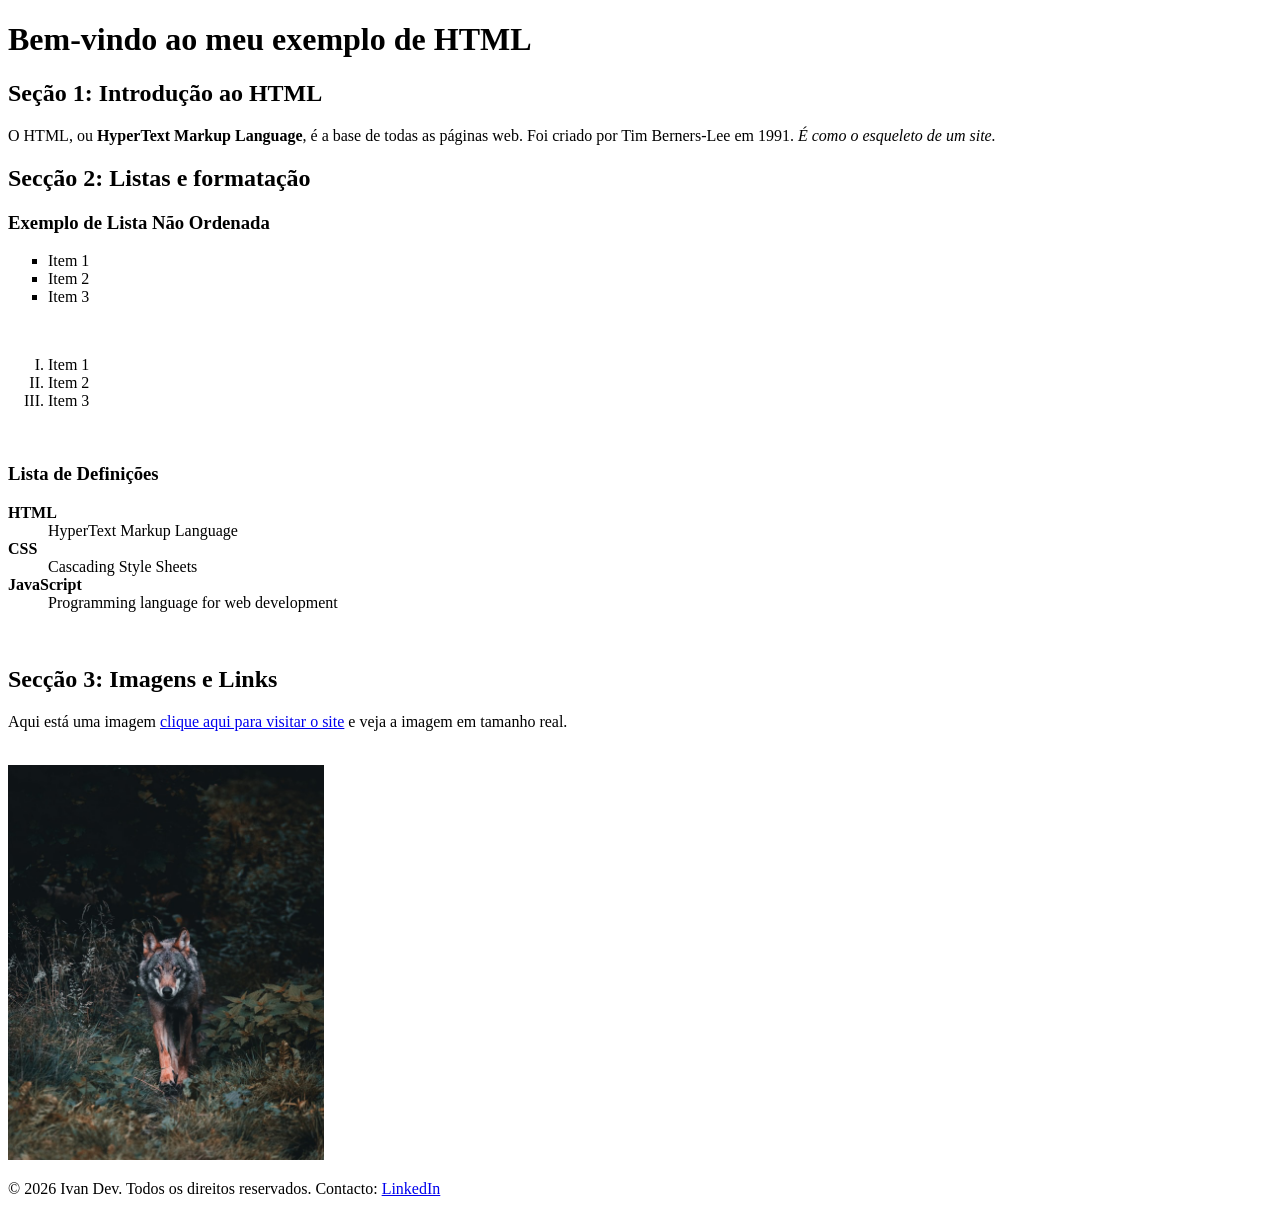
<file: Fundamentos de programação para CRM/Web Pages/ex02.html>
<!DOCTYPE html>
<html lang="en">
<head>
    <meta charset="UTF-8">
    <meta name="viewport" content="width=device-width, initial-scale=1.0">
    <title>Exercício 2</title>
</head>

<!-- Conteúdo da página Web -->
<body>
    <header>
        <h1>Bem-vindo ao meu exemplo de HTML</h1>
    </header>

    <main>
        <section>
            <h2>Seção 1: Introdução ao HTML</h2>
            <p>O HTML, ou <strong>HyperText Markup Language</strong>,
            é a base de todas as páginas web. Foi criado por Tim Berners-Lee em 1991.
            <em>É como o esqueleto de um site.</em>
        </p>
        </section>

        <section>
            <h2>Secção 2: Listas e formatação</h2>
            <!-- Lista não ordenada com itens em forma de quadrado -->
             <h3>Exemplo de Lista Não Ordenada</h3>
             <ul type="square">
                <li>Item 1</li>
                <li>Item 2</li>
                <li>Item 3</li>
             </ul>

             <br>

             <!-- Lista ordenada com itens numerados -->
              <ol type="I">
                <li>Item 1</li>
                <li>Item 2</li>
                <li>Item 3</li>
              </ol>

              <br>

              <!-- Lista de definições -->
               <h3>Lista de Definições</h3>
               <dl>
                <dt><strong>HTML</strong></dt>
                <dd>HyperText Markup Language</dd>
                <dt><strong>CSS</strong></dt>
                <dd>Cascading Style Sheets</dd>
                <dt><strong>JavaScript</strong></dt>
                <dd>Programming language for web development</dd>
               </dl>
        </section>

        <br>

        <section>
            <h2>Secção 3: Imagens e Links</h2>
            <p>
                Aqui está uma imagem <a href="https://plus.unsplash.com/premium_photo-1664303205985-64a9030aa7d6?q=80&w=685&auto=format&fit=crop&ixlib=rb-4.1.0&ixid=M3wxMjA3fDB8MHxwaG90by1wYWdlfHx8fGVufDB8fHx8fA%3D%3D" target="_blank">clique aqui para visitar o site</a> e veja a imagem em tamanho real.
            </p>

            <br>

            <img src="assets/img/wolf.jpg" alt="wolf" width="25%"/>
        </section>
    </main>

    <footer>
        <p>&copy; <span id="current-year"></span> Ivan Dev. Todos os direitos reservados. Contacto: <a href="https://www.linkedin.com/in/ivanildossilva/" target="_blank">LinkedIn</a></p>
    </footer>

    <script>
        document.getElementById("current-year").textContent = new Date().getFullYear();
    </script>
    
</html>
</file>
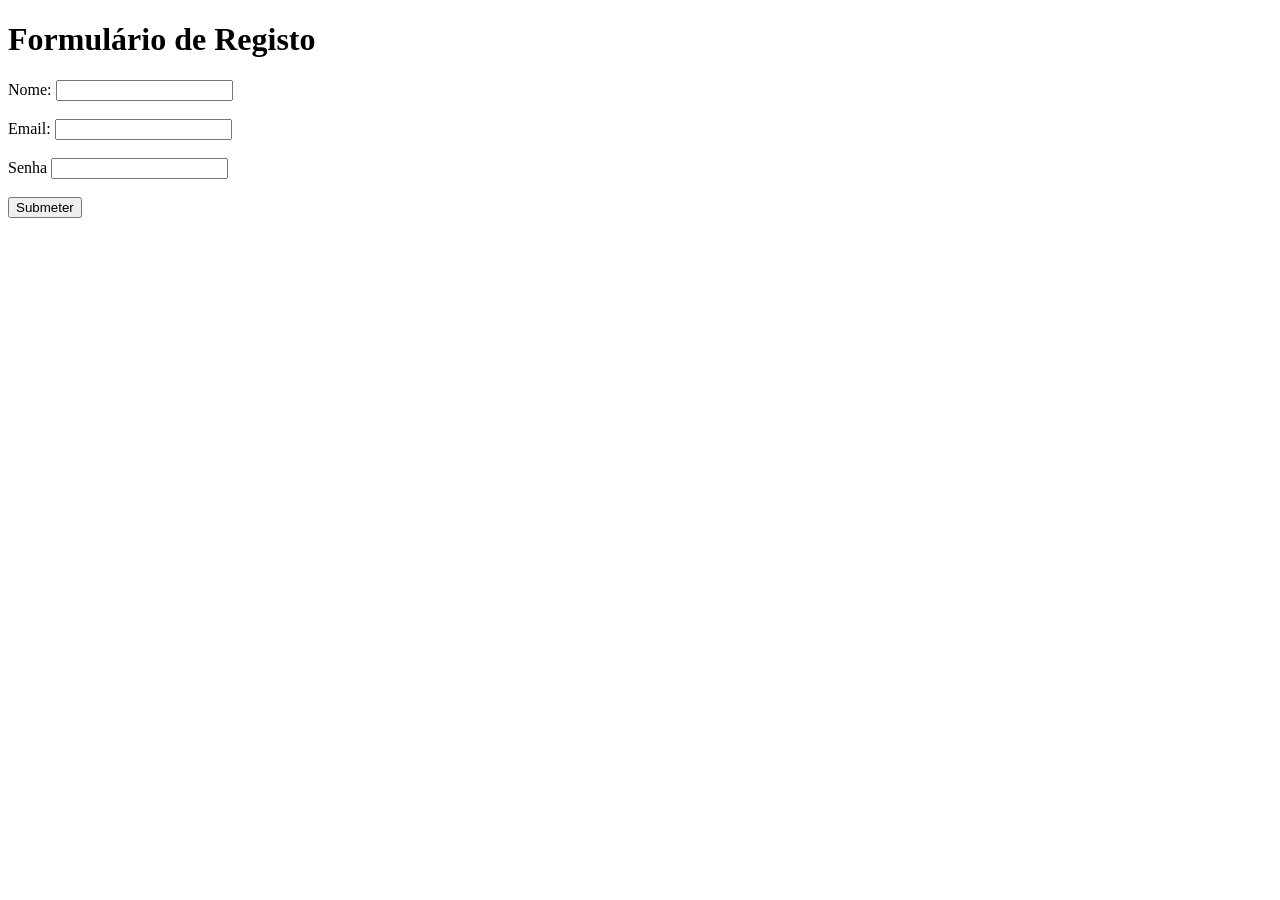
<file: Fundamentos de programação para CRM/Web Pages/ex03.html>
<!DOCTYPE html>
<html lang="en">
<head>
    <meta charset="UTF-8">
    <meta name="viewport" content="width=device-width, initial-scale=1.0">
    <title>Formulário Simples</title>
</head>
<body>
    <h1>Formulário de Registo</h1>
    <form action="formUser" id="formUser">
        <label for="nome">Nome:</label>
        <input type="text" id="nome" name="nome" required>
        <span class="erro" id="erro-nome"></span>
        <br><br>

        <label for="email">Email:</label>
        <input type="email" id="email" name="email" required>
        <span class="erro" id="erro-email"></span>
        <br><br>

        <label for="password">Senha</label>
        <input type="password" id="password" name="password" required>
        <span class="erro" id="erro-password"></span>
        <br><br>

        <button type="submit">Submeter</button>

            <div id="mensagem-sucesso"></div>

                <ul id="lista-registos"></ul>

                <script>
                    // Selecionar o formulário e as mensagens de erro a lista de registos
                    const form = document.getElementById('formUser');
                    const erroNome = document.getElementById('erro-nome');
                    const erroEmail = document.getElementById('erro-email');
                    const erroPassword = document.getElementById('erro-password');
                    const mensagemSucesso = document.getElementById('mensagem-sucesso');
                    const listaRegistos = document.getElementById('lista-registos');

                    // Função para validar email
                    function validarEmail(email) {
                        return email.includes('@');
                    }

                    function validarPassword(password) {
                        return password.length >= 6;
                    }

                    // Evento de submissão
                    form.addEventListener('submit', function (event) {
                        event.preventDefault(); // Evitar envio do formulário
                        let valido = true;
                        // Limpar mensagens de erro
                        erroNome.textContent = '';
                        erroEmail.textContent = '';
                        erroPassword.textContent = '';
                        mensagemSucesso.textContent = '';

                        // Validar nome
                        if (form.nome.value.trim() === '') {
                            erroNome.textContent = 'O nome é obrigatório.';
                            valido = false;
                        }
                        // validar email
                        if (!validarEmail(form.email.value)) {
                            erroEmail.textContent = 'O email deve conter um "@"';
                            valido = false;
                        }
                        // validar password
                        if (!validarPassword(form.password.value)) {
                            erroPassword.textContent = 'A palavra-passe deve ter pelo menos 6 caracteres.';
                            valido = false;
                        }
                        // Se tudo estiver válido
                        if (valido) {
                            const registo = document.createElement('li');
                            registo.textContent = form.nome.value;
                            listaRegistos.appendChild(registo);
                            mensagemSucesso.textContent = 'Registo efetuado com sucesso!';
                            form.reset();
                        }
                    });
                </script>
            
        </button>
    </form>
</body>
</html>
</file>
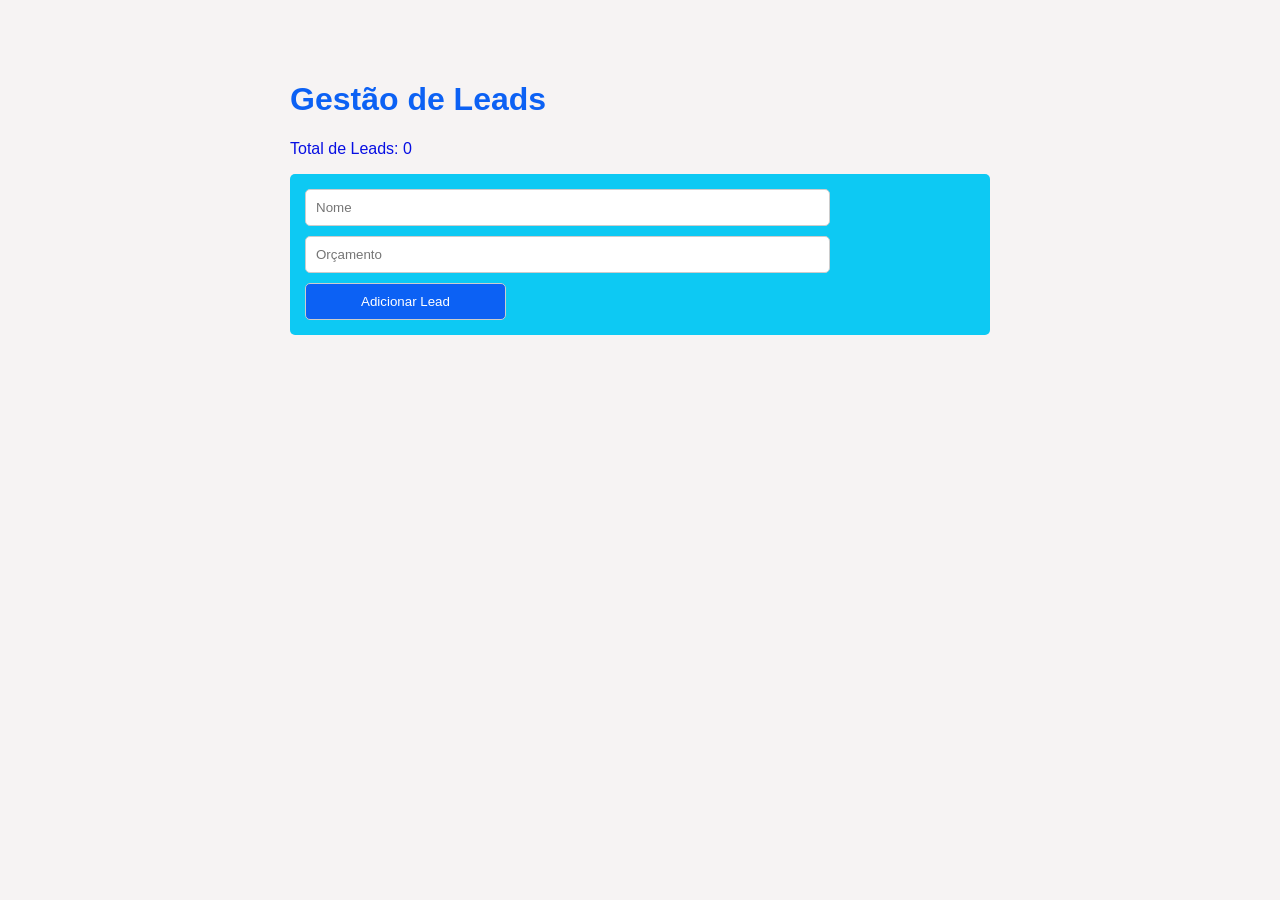
<file: Fundamentos de programação para CRM/Web Pages/slide15.html>
<!DOCTYPE html>
<html lang="en">
<head>
    <meta charset="UTF-8">
    <meta name="viewport" content="width=device-width, initial-scale=1.0">
    <link rel="stylesheet" href="style.css">
    <title>Gestão de Leads</title>
</head>
<body>
    <!-- Título principal da aplicação -->
    <h1>Gestão de Leads</h1>

    <!-- Paragráfo a mostrar a quantidade de leads guardados -->
     <p id="total">Total de Leads Guardados: 0</p>

     <!-- Formulário usado para criar a adicionar um novo lead -->
      <form id="formLead">
        <input type="text" id="nome" name="nome" placeholder="Nome" required>
        <input type="number" id="orc" name="orc" placeholder="Orçamento" required>
        <button type="submit">Adicionar Lead</button>
      </form>

      <!-- O JavaScript insere aqui a lista atualizada de Leads -->
       <ul id="lista"></ul>

       <!-- Carrega a lógica da aplicação depois de definir os elementos da página -->
        <script src="app.js"></script>
</body>
</html>
</file>
<file: Fundamentos de programação para CRM/Web Pages/style.css>
h1 {
  color: #0c61f4;
}

body {
  max-width: 700px;
  margin: 40px auto;
  padding: 20px;
  color: #070ee3;
  background-color: #f6f3f3;
  font-family: Arial, sans-serif;
}

form {
  display: flex;
  flex-direction: column;
  gap: 10px;
  padding: 15px;
  background-color: #0dc9f3;
  border-radius: 5px;
}

input {
  width: 75%;
}

input, button {
  padding: 10px;
  border: 1px solid #ccc;
  border-radius: 5px;
}

button {
  width: 30%;
  background-color: #0c61f4;
  color: #fff;
  cursor: pointer;
}

li {
  display: flex;
  justify-content: space-between;
  align-items: center;
  margin: 8px 0;
  padding: 10px;
  background-color: white;
  border-radius: 5px;
}

ul {
  padding: 0;
  list-style: none;
}

li div {
  display: flex;
  gap: 10px;
}

li div button {
  width: auto;
  padding: 5px 10px;
  flex-shrink: 0;
}
</file>
